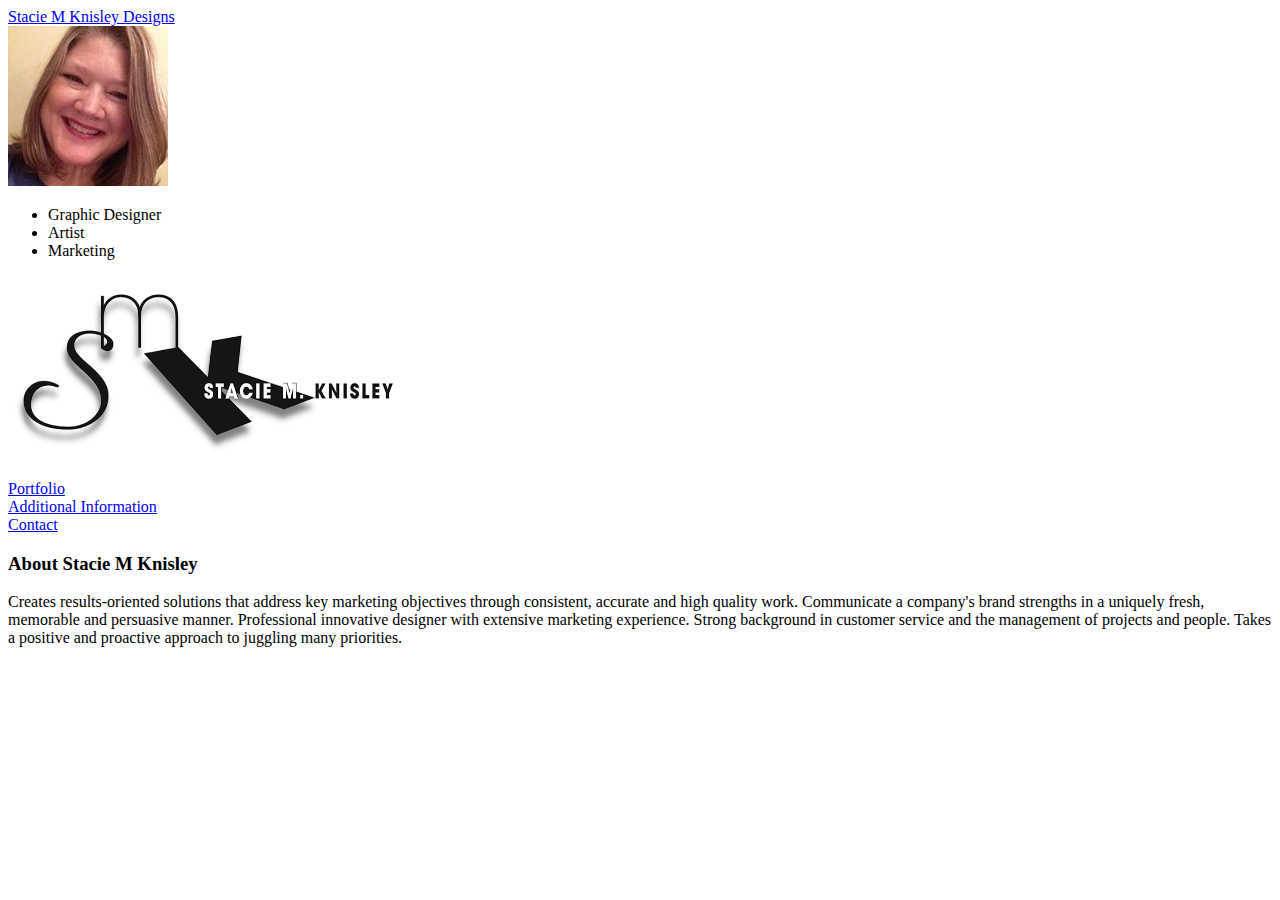
<file: index.html>
<!doctype html>
<html lang="en-us">

<head>
    <meta name="viewport" content="width=device-width, initial-scale=1.0">
    <title>Bootstrap_Index</title>
    <link rel="stylesheet" href="https://stackpath.bootstrapcdn.com/bootstrap/4.1.0/css/bootstrap.min.css" integrity="sha384-9gVQ4dYFwwWSjIDZnLEWnxCjeSWFphJiwGPXr1jddIhOegiu1FwO5qRGvFXOdJZ4" crossorigin="anonymous">
    <link rel="stylesheet" type="text/css" href="assets/css/style.css"> 
</head>


<body>

 <!-- first row -->
    <div>
      <nav class="navbar navbar-expand-lg navbar-light bg-light">
        <div class="container">
          <a class="navbar-brand" href="#">Stacie M Knisley Designs</a>
        </div>
      </nav>
    </div>
    

  <!-- second row -->
 

    <div class = "container">
        <div class = row>       
            
            <div class = "col-md-3">
                        <div class="card" style="width: 10rem;">
                            <img class="card-img-top" src="assets/images/selfport.jpg" alt="Image of Stacie Knisley"/>
                            <div class="card-body">
                                <p class="card-text">    
                                    <ul>
                                            <li>Graphic Designer</li>
                                            <li>Artist</li>
                                            <li>Marketing</li>
                                    </ul>  
                                </p>
                            </div>
                        </div>
            </div>
                

            <div class = "col-md-6">   

                    <img src="assets/images/sklogo2.png" width="400px" height="200px" alt="smklogo"/>

                    <!-- width="400" height="200" -->
                    <!-- <img class="card-img-top" src=resumeLOGO1215copy.tif" type="image/tiff/img>      -->
            </div>



             <div class = "col-md-3">  
                              <div class="alert alert-info" role="alert">
                                  <a href="portfolio.html">Portfolio</a>
                              </div>

                              <div class="alert alert-dark" role="alert">
                                <a href="https://stacieknisley.github.io/HW-Wireframe/">Additional Information</a>
                              
                            </div> 
                             
                              <div class="alert alert-info" role="alert">
                                  <a href="contact.html">Contact</a>
                                <!-- Contact -->
                              </div>  

                            </div>  




                              
            </div>
  

    </div>

<!-- third row -->

<div class="jumbotron jumbotron-fluid">
            <div class="container">
              <h3>About Stacie M Knisley</h3>
              <p class="lead">Creates results-oriented solutions that address key marketing objectives through consistent, accurate and high quality work. Communicate a company's brand strengths in a uniquely fresh, memorable and persuasive manner. Professional innovative designer with extensive marketing experience. Strong background in customer service and the management of projects and people. Takes a positive and proactive approach to juggling many priorities.
                </p>
            </div>
</div>
         
         
<!-- <p>Creates results-oriented solutions that address key marketing objectives through consistent, accurate and high quality work. Communicate a company’s brand strengths in a uniquely fresh, memorable and persuasive manner. Professional innovative designer with extensive marketing experience. Strong background in customer service and the management of projects and people. Takes a positive and proactive approach to juggling many priorities. -->
</p>








</body>


</html>
</file>
<file: assets/css/style.css>
/* .body { */
    background-color: rgb(185, 190, 184);
    font-family: 'Arial', 'Helvetica Neue', Helvetica, sans-serif;
    width: 960px;
    text-align: center;
    margin: auto;
}



.card {

    margin: 300px;
    
}



/* .header { */

    /* position: relative; */ 
    /* left: 150px; */
    /* right:  150px; */
    background-color: rgba(241, 241, 241, 0.719);
    text-align: center;
    padding-top: 25px;
    width: 870px;
     border: 0 px solid rgb(102, 104, 102);
    margin-right: 25px;
}



/* .section { */

    /* position: relative; */

    /* left: 15px; */
    /* right: 10px; */
    background-color: rgba(241, 241, 241, 0.719);
    text-align: center;
    padding: 5px;
    width: 495px;
    height: 300px;
    border: 0 px solid rgb(102, 104, 102);
    margin-right: 5px;
    float: left;
    margin-bottom: 10px;

}


/* .aside { */

    background-color: rgba(241, 241, 241, 0.719);
    text-align: center;
    padding: 30px;
    width: 310px;
    height: 250px;
    border: 0 px solid rgb(102, 104, 102);
    /* margin: 25px; */
    float: left;
    margin-bottom: 10px;
}

/* .onetwothree {  */

    background-color: rgba(241, 241, 241, 0.719);
    text-align: center;
    padding: 20px;
    width: 90%;
    height: 25px;
    border: 0 px solid rgb(102, 104, 102);
    margin: 5px; 
}


/* .p {  */

    background-color: rgba(241, 241, 241, 0.719);
    text-align: center;
    padding: 20px;
    width: 90%;
    height: 25px;
    border: 0 px solid rgb(102, 104, 102);
    margin: 5px; 
}



/* .article { */
    background-color: rgb(185, 190, 184);
    text-align: center;
    padding: 5px;
    width: 495px;
    height: 210px;
    border: 0 px solid rgb(102, 104, 102);
    margin-left: 5px;
    float: left;

}



/* .footer {  */
    clear: both;

    background-color: rgba(241, 241, 241, 0.719);
    text-align: center;
    padding-top: 25px;
    width: 950px;
     border: 0 px solid rgb(102, 104, 102);
    margin-top: 20px;
    height: 60px;

}

 




/* content2 continues the left float; it will sit at the right side of content1 */
</file>
